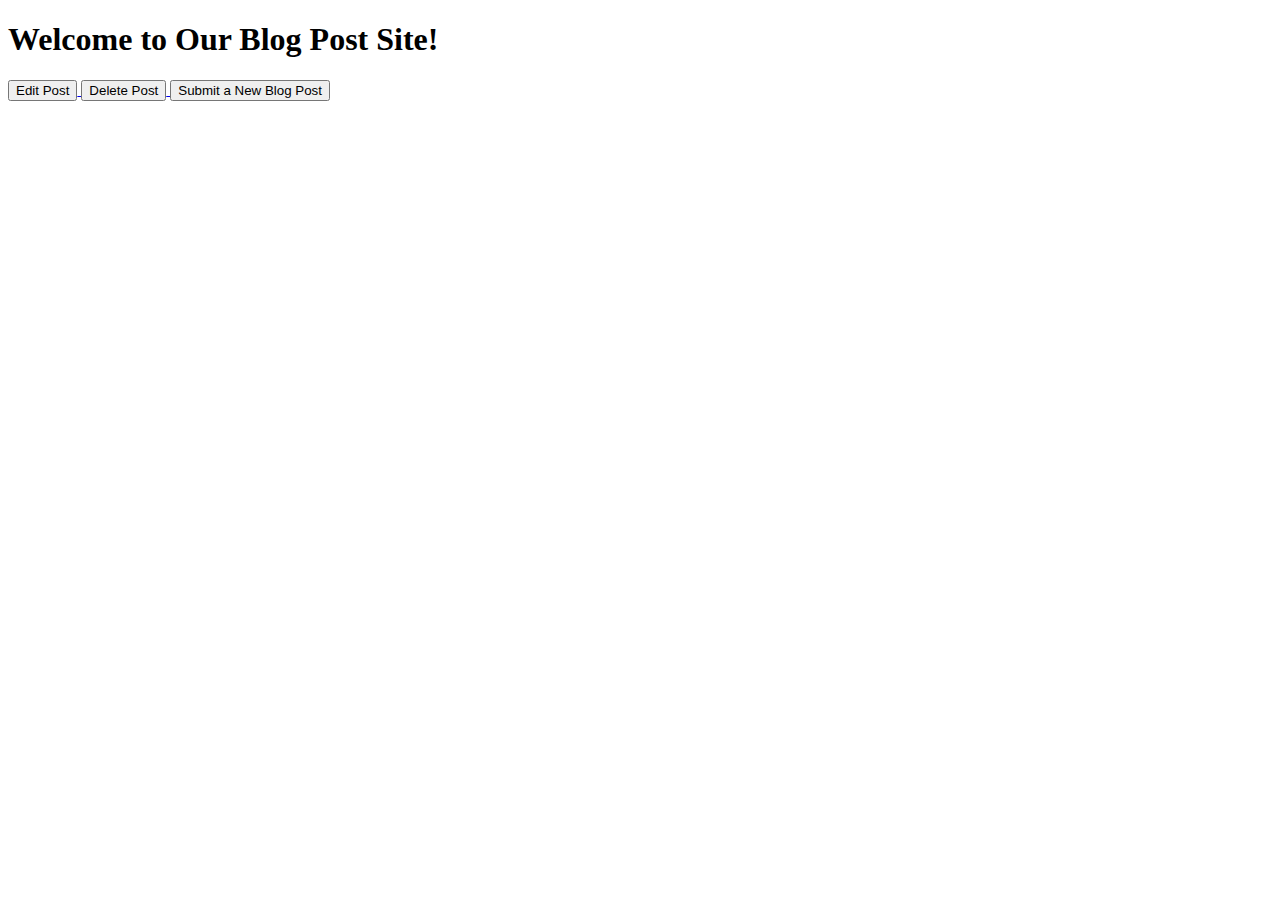
<file: src/main/resources/templates/blogpost/index.html>
<!DOCTYPE html>
        <html xmlns:th="http://www.thymeleaf.org">
        <head>
            <title>Blog Site</title>
            <meta http-equiv="Content-Type" content="text/html; charset=UTF-8"/>
<!--            <link rel="stylesheet" href="style.css">-->
            <div th:replace="/fragment/styling :: head-style" ></div>
        </head>
        <body>

        <div th:replace="/fragment/navbar :: navbar" ></div>
        <div class="container">
            <h1>Welcome to Our Blog Post Site!</h1>

            <div class="row">
                <div th:each="blog:${posts}">
                    <div class="col-md-12">
                        <div class="panel panel-default">
                            <div class="panel-heading">
                                <h2 th:text="${blog.title}"></h2>
                            </div>
                            <div class="panel-body">
                                <strong><p th:text="${blog.author}"/></strong>
                                <p th:text="${blog.blogEntry}" />
                            </div>

                            <!-- Link to Show  -->
                            <!--  Link to Destroy -->
                            <div class="card-footer">
                                <a href="#" th:href="@{blogposts/{id}(id=${blog.id})}">
                                    <button class="btn btn-info">Edit Post</button>
                                </a>
                                <a href="#" th:href="@{blogposts/delete/{id}(id=${blog.id})}">
                                    <button class="btn btn-danger" type="submit" th:data-confirm-delete="|Are you sure you want to delete this ?|"
                                            onclick="if (!confirm(this.getAttribute('data-confirm-delete'))) return false">Delete Post</button>
<!--                                    <script>-->
<!--                                              function myFunction(){-->
<!--                                                alert("This post has been deleted.");-->
<!--                                                    }-->
<!--                                     </script> </a>-->

                                <a th:href="@{/blogposts/new}">
                                    <button class= "btn btn-primary">Submit a New Blog Post</button></a>
                            </div>
                        </div>
                    </div>
                </div>
            </div>

            <div th:replace="/fragment/styling :: body-links" ></div>
           </body>
           </html>
</file>
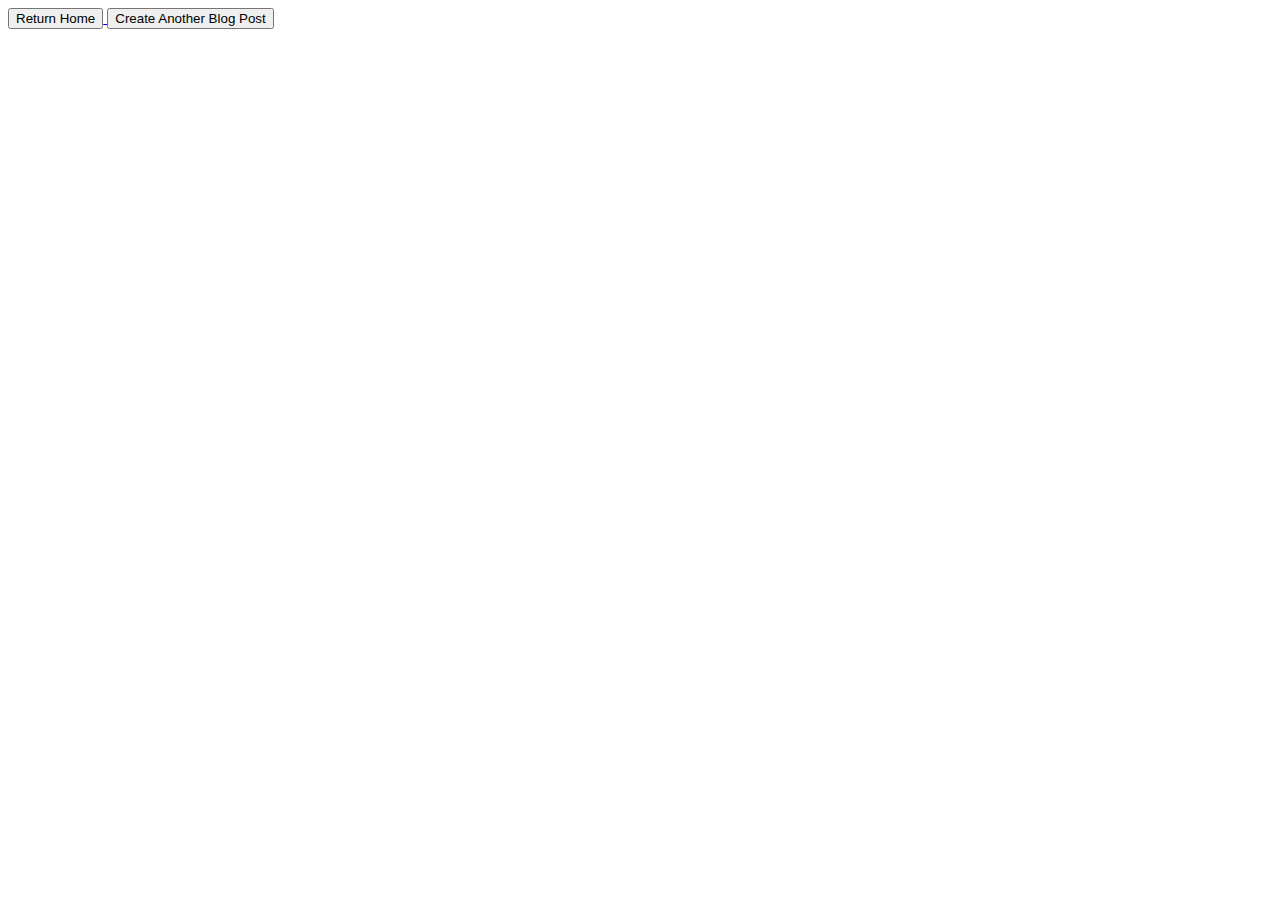
<file: src/main/resources/templates/blogpost/delete.html>
<!DOCTYPE html>
                    <html xmlns:th="http://www.thymeleaf.org">
                    <head>
                        <title>Blog Site</title>
                        <div th:replace="/fragment/styling :: head-style" ></div>
<!--                        <link rel="stylesheet" href="css/style.css">-->

                    </head>
                    <body>
                    <div th:replace="/fragment/navbar :: navbar" ></div>
                    <div class="container">
                        <div class="row">
                            <div class="col-xl">
<!--                                <script>-->
<!--                          function myFunction(){-->

<!--                                 var txt;-->
<!--                                  var r = confirm("Press a button!\nEither OK or Cancel.\nThe button you pressed will be displayed in the result window.");-->
<!--                                  if (r == true) {-->
<!--                                 txt = document.getElementById("demo").innerHTML = prompt("your message is deleted");-->

<!--                                  } else {-->
<!--                                    txt =   alert("This post has been deleted.");-->
<!--                                  }-->
<!--                                  document.getElementById("demo").innerHTML = txt;-->
<!--                                }-->
<!--                             </script>-->
                            </div>
                        </div>

                        <div class="row">
                            <div class="col-md">
                                <a href="/">
                                    <button class="btn btn-primary">Return Home</button>
                                </a>
                                <a href="/blogposts/new">
                                    <button class="btn btn-secondary">Create Another Blog Post</button>
                                </a>
                            </div>
                        </div>
                    </div>
                    <div th:replace="/fragment/styling :: body-links" ></div>
                    </body>
                    </html>
</file>
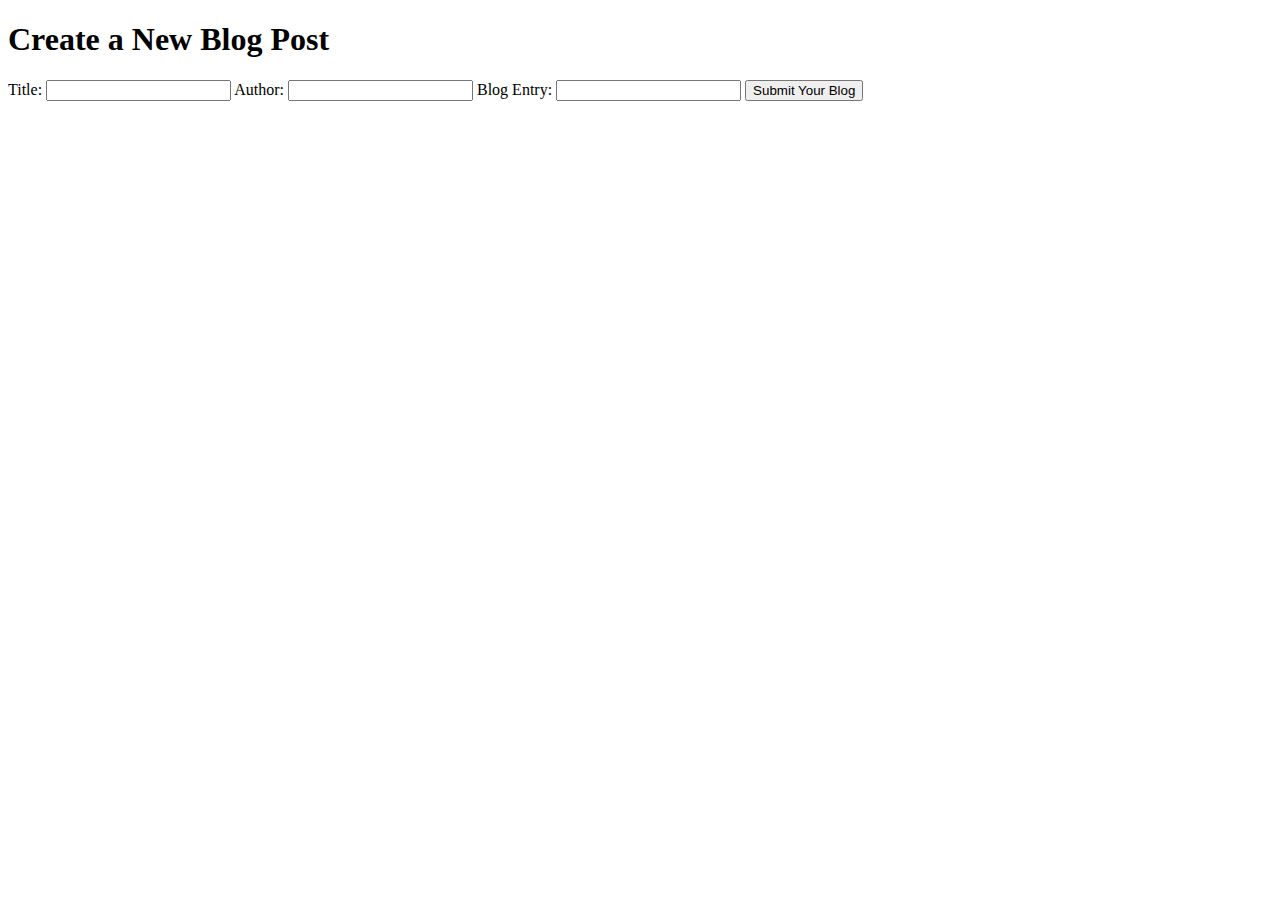
<file: src/main/resources/templates/blogpost/edit.html>
<!DOCTYPE html>
                        <html xmlns:th="http://www.thymeleaf.org">
                        <head>
                            <title>Create a New Blog</title>
                            <div th:replace="/fragment/styling :: head-style" ></div>
<!--                            <link rel="stylesheet" href="css/style.css">-->
                        </head>
                        <body>
                        <div th:replace="/fragment/navbar :: navbar" ></div>
                        <div class="container">
                            <h1>Create a New Blog Post</h1>
                            <form action="#" th:action="@{~/blogposts/update/{id}(id=${blogPost.id})}" th:object="${blogPost}" method="POST">
                                <label for="blogTitle">Title:</label>
                                <input id="blogTitle" type="text" name="blogTitle" th:field="*{title}" />

                                <label for="blogAuthor">Author:</label>
                                <input id="blogAuthor" type="text" name="blogAuthor" th:field="*{author}" />

                                <label for="blogEntry">Blog Entry:</label>
                                <input id="blogEntry" type="text" name="blogEntry" th:field="*{blogEntry}" />

                                <button type="submit" class="btn btn-success">Submit Your Blog</button>
                            </form>
                        <!--https://getbootstrap.com/docs/5.0/getting-started/introduction/
                        -->
                        <!--    https://www.w3schools.com/bootstrap/tryit.asp?filename=trybs_temp_blog&stacked=h
                        -->
                        </div>
                        <div th:replace="/fragment/styling :: body-links" ></div>
                        </body>
                        </html>
</file>
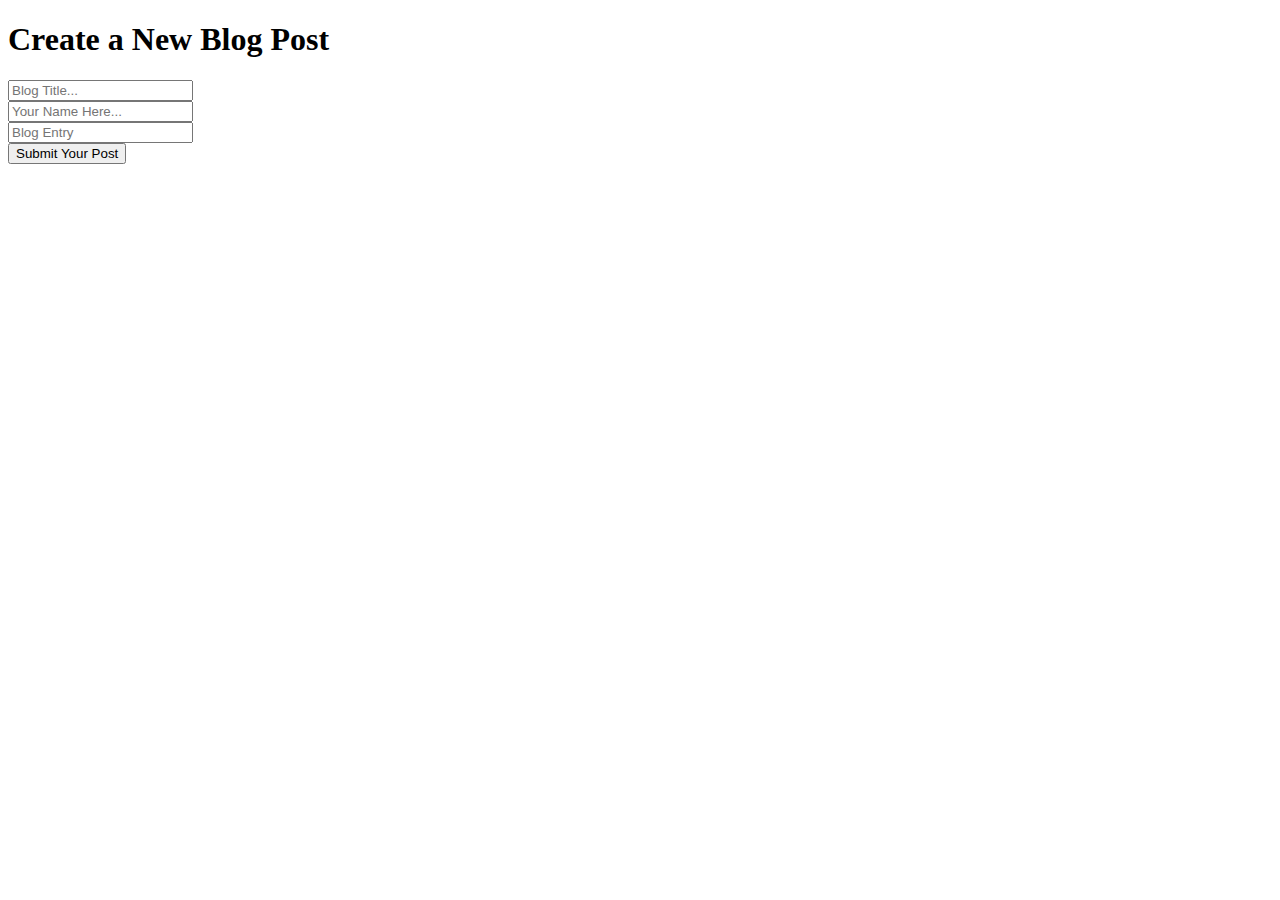
<file: src/main/resources/templates/blogpost/new.html>
<!DOCTYPE html>
            <html xmlns:th="http://www.thymeleaf.org">
            <head>
                <title>Blog Site</title>
                <meta http-equiv="Content-Type" content="text/html; charset=UTF-8"/>
<!--                <link rel="stylesheet" href="css/style.css">-->
                <div th:replace="/fragment/styling :: head-style" ></div>
            </head>

            <body>
            <div th:replace="/fragment/navbar :: navbar" ></div>
            <div class="container">
                <h1>Create a New Blog Post</h1>
                <form action="#" th:action="@{/blogposts}" th:object="${blogPost}" method="post">

                    <div class="form-group col-md-12">
                        <input type="text" class="form-control" placeholder="Blog Title..." th:field="*{title}" />
                    </div>

                    <div class="form-group">
                        <input type="text" class="form-control" placeholder="Your Name Here..." th:field="*{author}" />
                    </div>

                    <div class="form-group">
                        <input type="text" class ="form-control" placeholder="Blog Entry" th:field="*{blogEntry}" />
                    </div>

                    <button class="btn btn-primary">Submit Your Post</button>
                </form>
            </div>
            <div th:replace="/fragment/styling :: body-links" ></div>
            </body>
            </html>
</file>
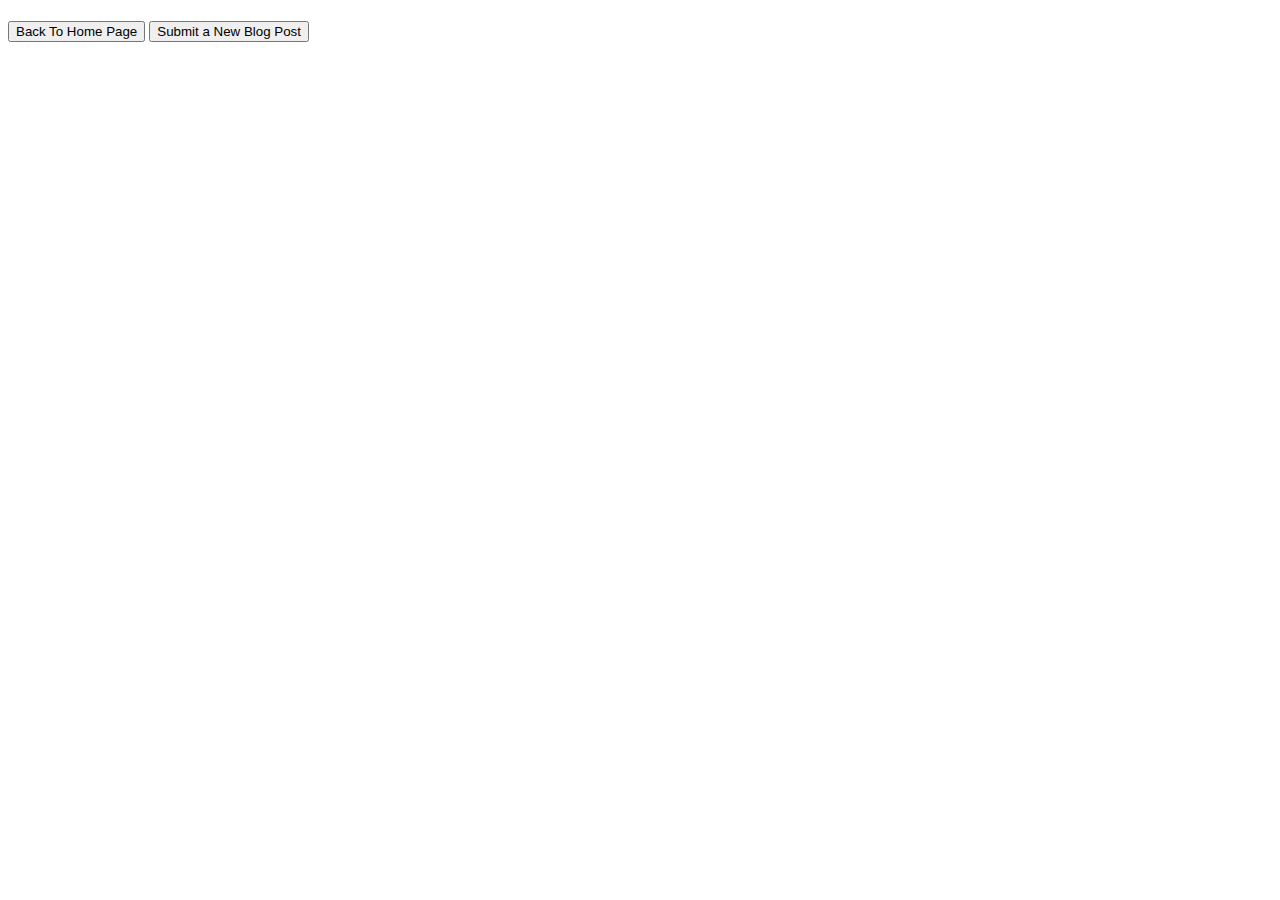
<file: src/main/resources/templates/blogpost/result.html>
<!DOCTYPE html>
                <html xmlns:th="http://www.thymeleaf.org">
                <head>
                    <title>Blog Site</title>
                    <div th:replace="/fragment/styling :: head-style" ></div>
<!--                    <link rel="stylesheet" href="css/style.css">-->

                </head>
                <body>
                <div th:replace="/fragment/navbar :: navbar" ></div>
                <div class="container">
                    <div class="row">
                        <div class="col-md-12">
                            <div class="panel panel-primary">
                                <div class="panel-heading">
                                    <h1 th:text="${title}"></h1>
                                </div>
                                <div class="panel-body">
                                    <strong><p th:text="${author}"/></strong>
                                          <p th:text="${blogEntry}" />
                                </div>
                                <div class="panel-footer">

                                    <a th:href="@{/}"><button class="btn btn-success">Back To Home Page</button></a>
                                    <a th:href="@{/blogposts/new}"><button class="btn btn-primary">Submit a New Blog Post</button></a>
                                </div>
                            </div>
                        </div>
                    </div>
                </div>
                <div th:replace="/fragment/styling :: body-links" ></div>
                </body>
                </html>
</file>
